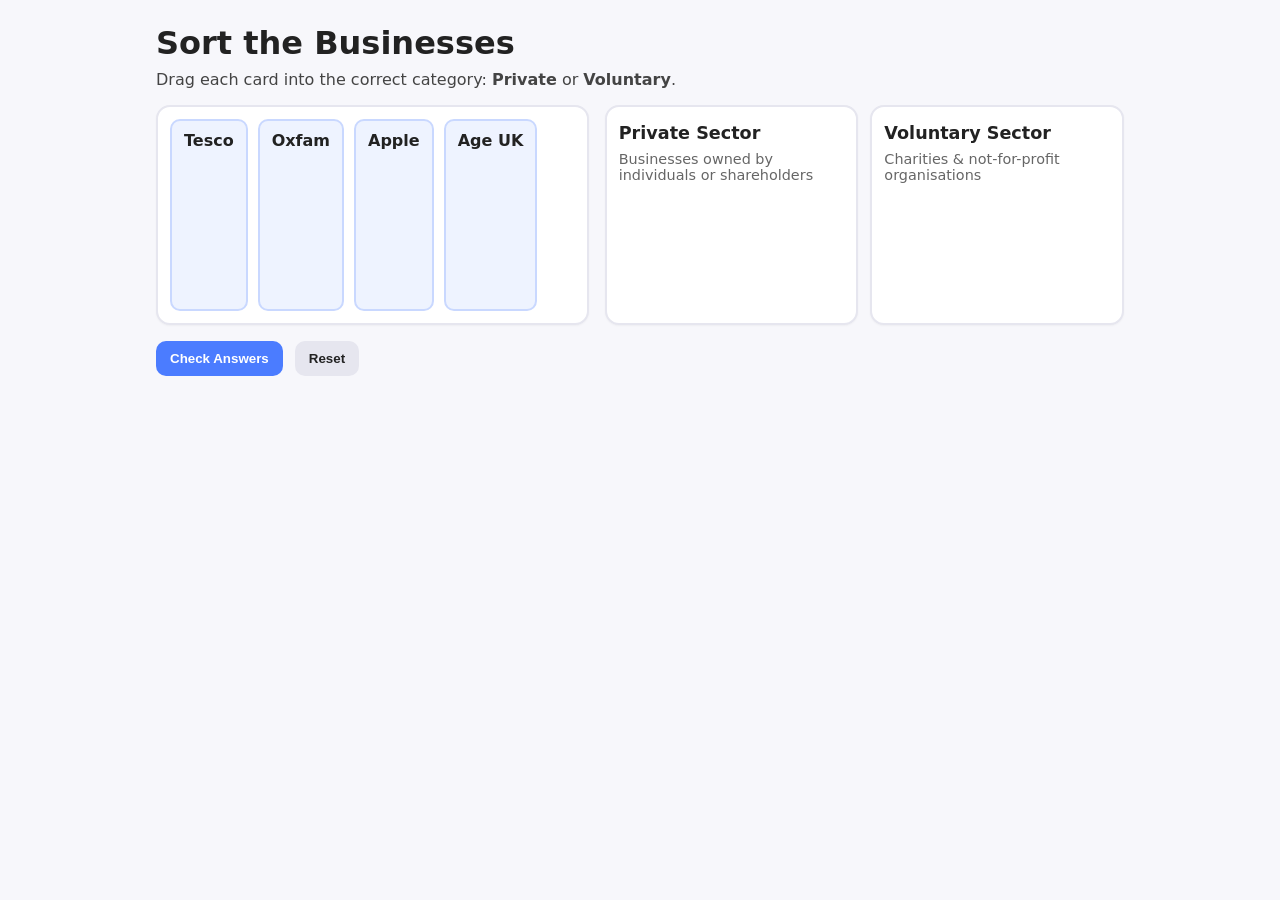
<file: index.html>
<!DOCTYPE html>
<html lang="en">
<head>
  <meta charset="utf-8" />
  <meta name="viewport" content="width=device-width, initial-scale=1" />
  <title>Business Sorter Game</title>
  <link rel="stylesheet" href="style.css" />
</head>
<body>
  <main class="container">
    <h1>Sort the Businesses</h1>
    <p class="subtitle">Drag each card into the correct category: <strong>Private</strong> or <strong>Voluntary</strong>.</p>

    <section class="board">
      <div class="pile" aria-label="Draggable items" role="list">
        <!-- TIP: data-answer holds the correct category id -->
        <div class="card" draggable="true" data-answer="private" role="listitem" tabindex="0">Tesco</div>
        <div class="card" draggable="true" data-answer="voluntary" role="listitem" tabindex="0">Oxfam</div>
        <div class="card" draggable="true" data-answer="private" role="listitem" tabindex="0">Apple</div>
        <div class="card" draggable="true" data-answer="voluntary" role="listitem" tabindex="0">Age UK</div>
      </div>

      <div class="dropzones">
        <div class="zone" id="private" data-zone="private" aria-describedby="private-help">
          <h2>Private Sector</h2>
          <p id="private-help" class="help">Businesses owned by individuals or shareholders</p>
        </div>

        <div class="zone" id="voluntary" data-zone="voluntary" aria-describedby="voluntary-help">
          <h2>Voluntary Sector</h2>
          <p id="voluntary-help" class="help">Charities & not-for-profit organisations</p>
        </div>
      </div>
    </section>

    <section class="controls">
      <button id="checkBtn">Check Answers</button>
      <button id="resetBtn" class="secondary">Reset</button>
      <div id="score" aria-live="polite" class="score" role="status"></div>
    </section>
  </main>

  <script src="script.js"></script>
</body>
</html>
</file>
<file: style.css>
* { box-sizing: border-box; }
body {
  margin: 0;
  font-family: system-ui, Arial, sans-serif;
  background: #f7f7fb;
  color: #222;
}
.container {
  max-width: 1000px;
  margin: 24px auto;
  padding: 0 16px;
}
h1 { margin: 0 0 8px; }
.subtitle { margin: 0 0 16px; color: #444; }

.board {
  display: grid;
  grid-template-columns: 1fr 1.2fr;
  gap: 16px;
  align-items: start;
}

.pile, .zone {
  background: white;
  border: 2px solid #e6e6ef;
  border-radius: 14px;
  padding: 12px;
  min-height: 220px;
  box-shadow: 0 1px 2px rgba(0,0,0,.04);
}

.pile { display: flex; flex-wrap: wrap; gap: 10px; }
.card {
  padding: 10px 12px;
  background: #eef3ff;
  border: 2px solid #c9d8ff;
  border-radius: 10px;
  cursor: grab;
  user-select: none;
  font-weight: 600;
}
.card:focus { outline: 3px solid #7aa2ff; }
.card.dragging { opacity: .7; }

.dropzones {
  display: grid;
  grid-template-columns: 1fr 1fr;
  gap: 12px;
}
.zone h2 { margin: 4px 0 8px; font-size: 1.1rem; }
.help { margin: 0 0 8px; color: #666; font-size: .9rem; }
.zone.over { outline: 3px dashed #7aa2ff; }

.controls { margin-top: 16px; display: flex; gap: 12px; align-items: center; }
button {
  border: none;
  padding: 10px 14px;
  border-radius: 10px;
  font-weight: 700;
  cursor: pointer;
  background: #4b7cff;
  color: white;
}
button.secondary { background: #e6e6ef; color: #222; }
button:focus { outline: 3px solid #7aa2ff; }

.score { margin-left: 8px; font-weight: 700; }
.correct { background: #e9f9ee; border-color: #bce7c8 !important; }
.incorrect { background: #fff1f1; border-color: #ffd1d1 !important; }

@media (max-width: 820px) {
  .board { grid-template-columns: 1fr; }
  .dropzones { grid-template-columns: 1fr; }
}
</file>
